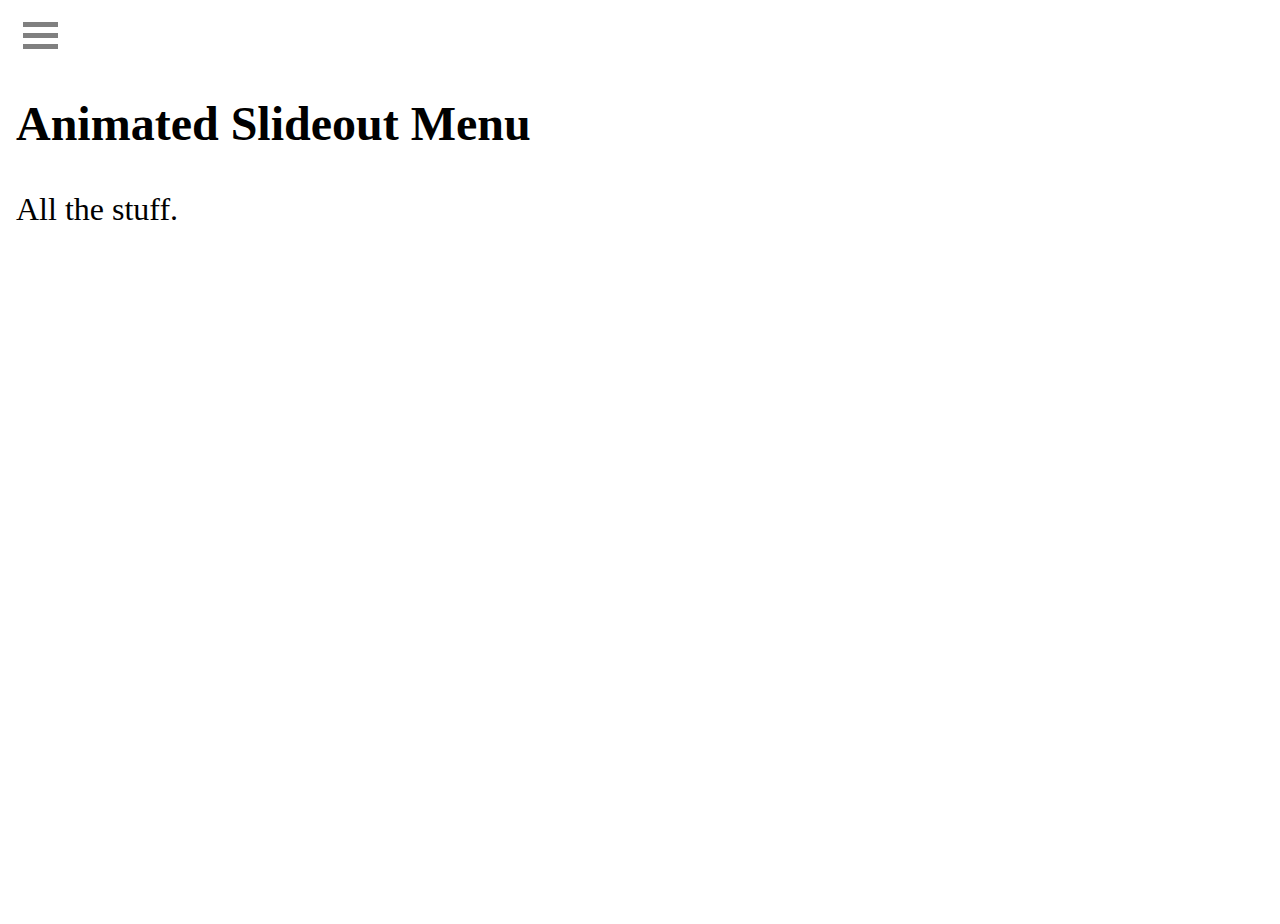
<file: W11/index.html>
<!DOCTYPE html>
<html lang="en">
  <head>
    <meta charset="utf-8" />
    <title>sliding menu</title>
    <meta name="viewport" content="width=device-width, initial-scale=1" />
    <link rel="stylesheet" type="text/css" href="slidestyles.css" />
  </head>
<body>
<div class="container">
    <section class="wrapper" id="wrapper" onclick="toggleWrap(this)">
       <ul class="menu-items" id="menu-items" >
          <li>One</li>
          <li>Two</li>
          <li>Three</li>
          <li>Four</li>
        </ul>
    <div class="menu-icon" id="menu-icon" onclick="toggleNav(this)">
      <span></span>
      
      <div class="bar1"></div>
      <div class="bar2"></div>
      <div class="bar3"></div>

      <!--<ul class="menu-items" id="menu-items" >
        <li>One</li>
        <li>Two</li>
        <li>Three</li>
        <li>Four</li>
      </ul>-->
      
      
    </div>
    
      
    </section>
    <div class="body">
    <h2 class="title">Animated Slideout Menu</h2>
    <p>All the stuff.</p></div>
    
      
    </div>
</body>
<script src="script.js"></script>
</html>
</file>
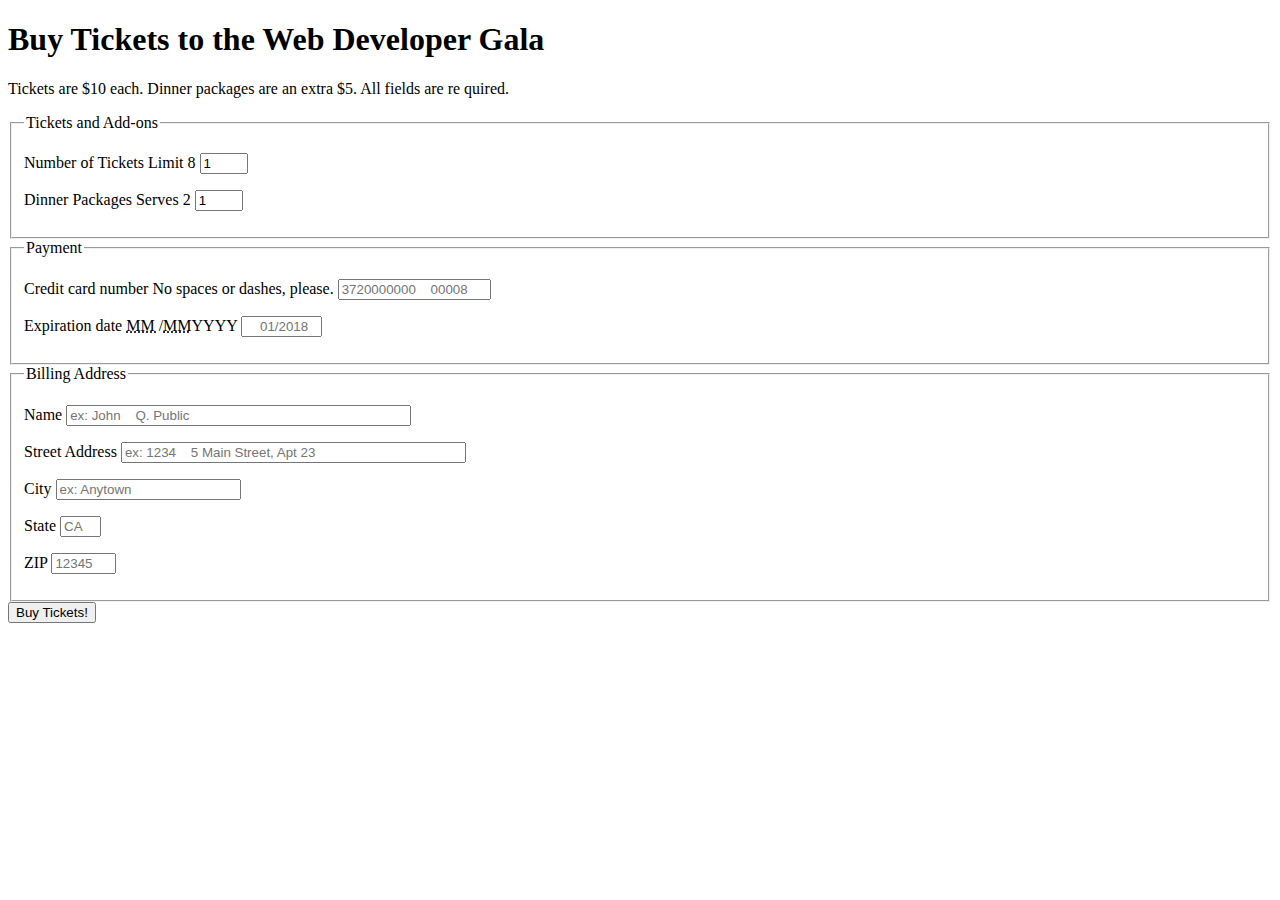
<file: W02/quizb.html>
<!DOCTYPE html>
<html>
<form method="get" action="/processor">
    <h1>Buy Tickets to the Web Developer Gala</h1>
    <p>Tickets are $10 each. Dinner packages are an extra $5. All fields are re
    quired.</p>
    <fieldset title="fieldset1">
    <legend>Tickets and Add-ons</legend>
    <p>
    <label for="quantity">Number of Tickets</label>
    <span class="help">Limit 8</span>
    <input type="number" value="1" name="quantity" id="quantity" ste
    p="1" min="1" max="8" required>
    </p>
    <p>
    <label for="quantity">Dinner Packages</label>
    <span class="help">Serves 2</span>
    <input type="number" value="1" name="quantity" id="quantity" ste
    p="1" min="1" max="8">
    </p>
    </fieldset>
    <fieldset title="fieldset2">
    <legend>Payment</legend>
    <p>
    <label for="ccn">Credit card number</label>
    <span class="help">No spaces or dashes, please.</span>
    <input type="text" id="ccn" name="ccn" placeholder= "3720000000
    00008" maxlength="16" size="16" required>
    </p>
    <p>
    <label for="expiration">Expiration date</label>
    <span class="help"><abbr title="Twodigit month">MM </abbr>/<abbr title="Fourdigit Year">MM</abbr>YYYY</span>
    <input type="text" id="expiration" name="expiration" placeholder="
    01/2018" maxlength="7" size="7" required>
    </p>
    </fieldset>
    <fieldset title="fieldset3">
    <legend>Billing Address</legend>
    <p>
    <label for="name">Name</label>
    <input type="text" id="name" name="name" placeholder= "ex: John
    Q. Public" size="40" required>
    </p>
    <p>
    <label for="street_address">Street Address</label>
    <input type="text" id="name" name="name" placeholder= "ex: 1234
    5 Main Street, Apt 23" size="40">
    </p>
    <p>
    <label for="city">City</label>
    <input type="text" id="city" name="city" placeholder= "ex: Anytown
    ">
    </p>
    <p>
    <label for="state">State</label>
    <input type="text" id="state" name="state" placeholder= "CA" maxle
    ngth="2" pattern="[A-W]{2}" size="2">
    </p>
    <p>
    <label for="zip">ZIP</label>
    <input type="text" id="zip" name="zip" placeholder= "12345" maxle
    ngth="5" pattern="0-9{5}" size="5">
    </p>
    </fieldset>
      <button type="submit">Buy Tickets!</button>
    </form>
    </html>
</file>
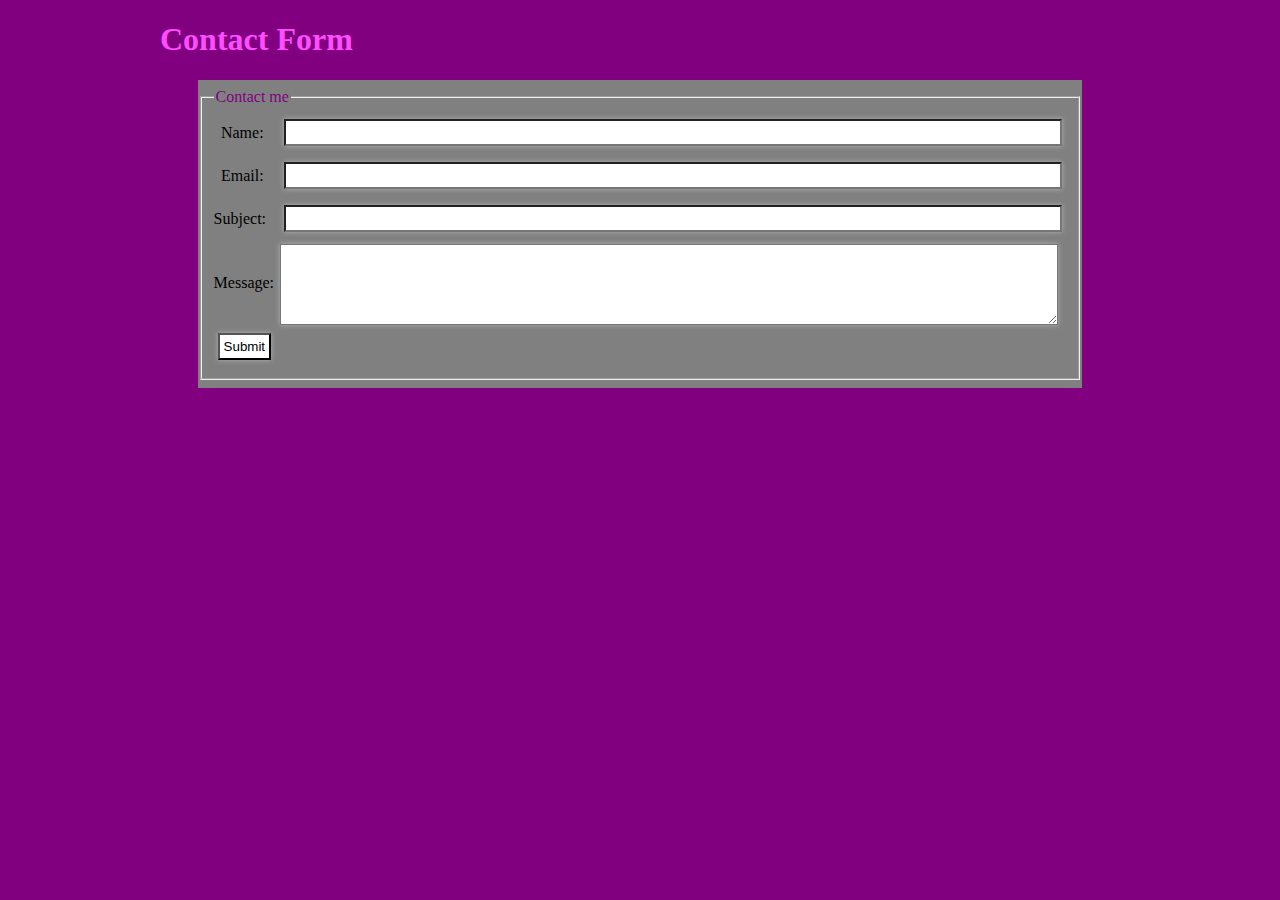
<file: W03/scss-demo.html>
<!doctype html>
<html>

<head>
    <meta charset="utf-8">
    <title>Scss Demo</title>
    <meta name="viewport" content="width=device-width, initial-scale=1">
    <link rel="stylesheet" type="text/css" href="styles.css">
</head>

<body>
    <h1>Contact Form</h1>
    <form method="post" action="#" id="contactform">
        <fieldset>
            <legend>Contact me</legend>
            <div>
                <label for="name">Name:</label>
                <input type="text" name="name" id="name" size="50">
            </div>
            <div>
                <label for="email">Email:</label>
                <input type="email" name="email" id="email" size="50">
            </div>
            <div>
                <label for="subject">Subject:</label>
                <input type="text" name="subject" id="subject" size="50">
            </div>
            <div>
                <label for="message"> Message:</label>
                <textarea name="message" id="message" cols="50" rows="5"></textarea>
            </div>
            <input type="submit" value="Submit">
        </fieldset>
    </form>
</body>

</html>
</file>
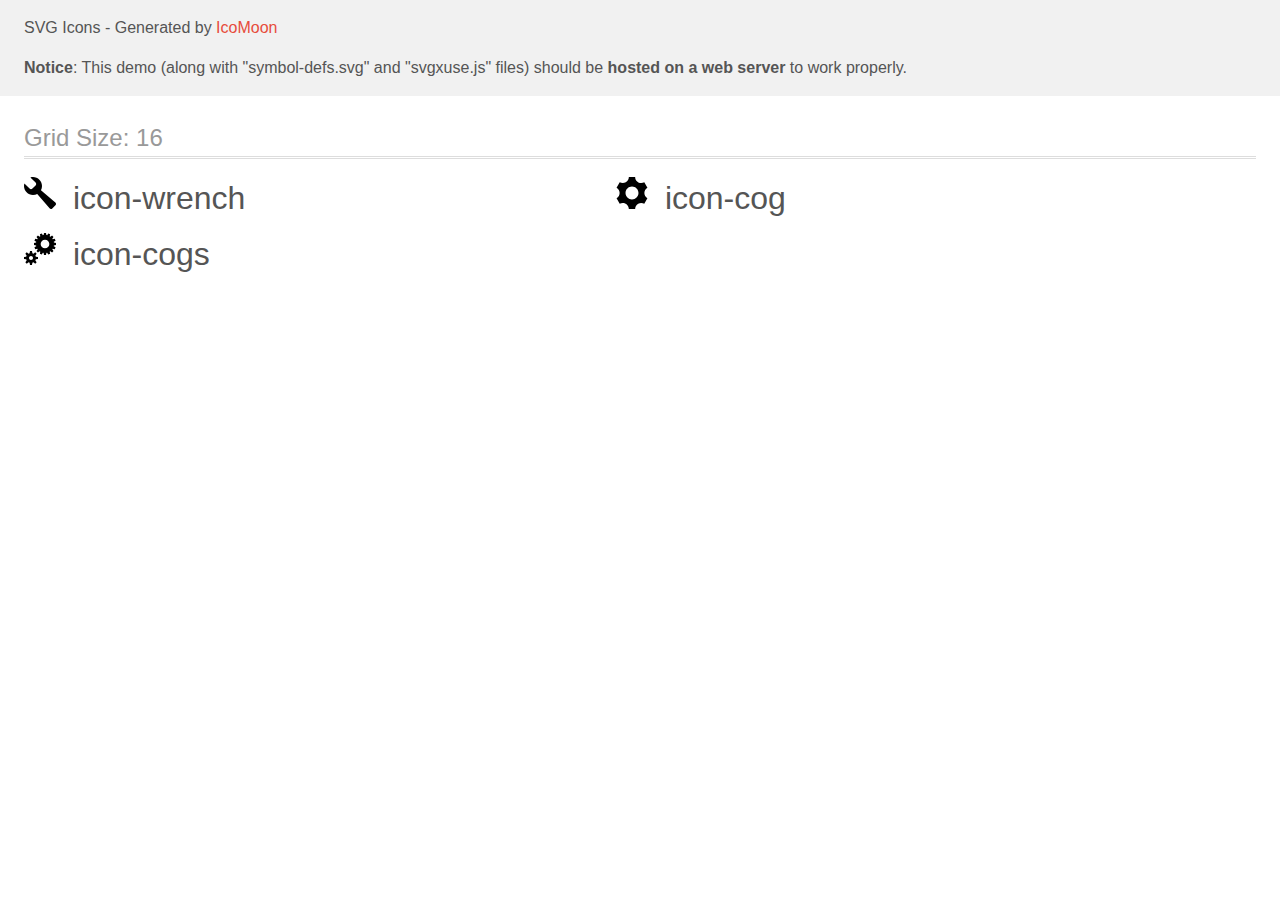
<file: W06/demo-external-svg.html>
<!doctype html>
<html>
<head>
    <title>IcoMoon - SVG Icons</title>
    <meta charset="utf-8">
    <meta name="viewport" content="width=device-width, initial-scale=1">
    <link rel="stylesheet" href="demo-files/demo.css">
    <link rel="stylesheet" href="style.css">
</head>
<body>
<header class="bgc1 clearfix">
<div class="mhl">
    <p>SVG Icons - Generated by <a href="https://icomoon.io/app">IcoMoon</a></p><p><strong>Notice</strong>: This demo (along with "symbol-defs.svg" and "svgxuse.js" files) should be <b>hosted on a web server</b> to work properly.</p>
</div>
</header>
    <div class="clearfix mhl ptl">
        <h1 class="mvm mtn fgc1">Grid Size: 16</h1>
        <div class="glyph fs1">
            <div class="clearfix pbs">
                <svg class="icon icon-wrench"><use xlink:href="symbol-defs.svg#icon-wrench"></use></svg><span class="name"> icon-wrench</span>
            </div>
        </div>
        <div class="glyph fs1">
            <div class="clearfix pbs">
                <svg class="icon icon-cog"><use xlink:href="symbol-defs.svg#icon-cog"></use></svg><span class="name"> icon-cog</span>
            </div>
        </div>
        <div class="glyph fs1">
            <div class="clearfix pbs">
                <svg class="icon icon-cogs"><use xlink:href="symbol-defs.svg#icon-cogs"></use></svg><span class="name"> icon-cogs</span>
            </div>
        </div>
  </div>
<script defer src="svgxuse.js"></script>
</body>
</html>
</file>
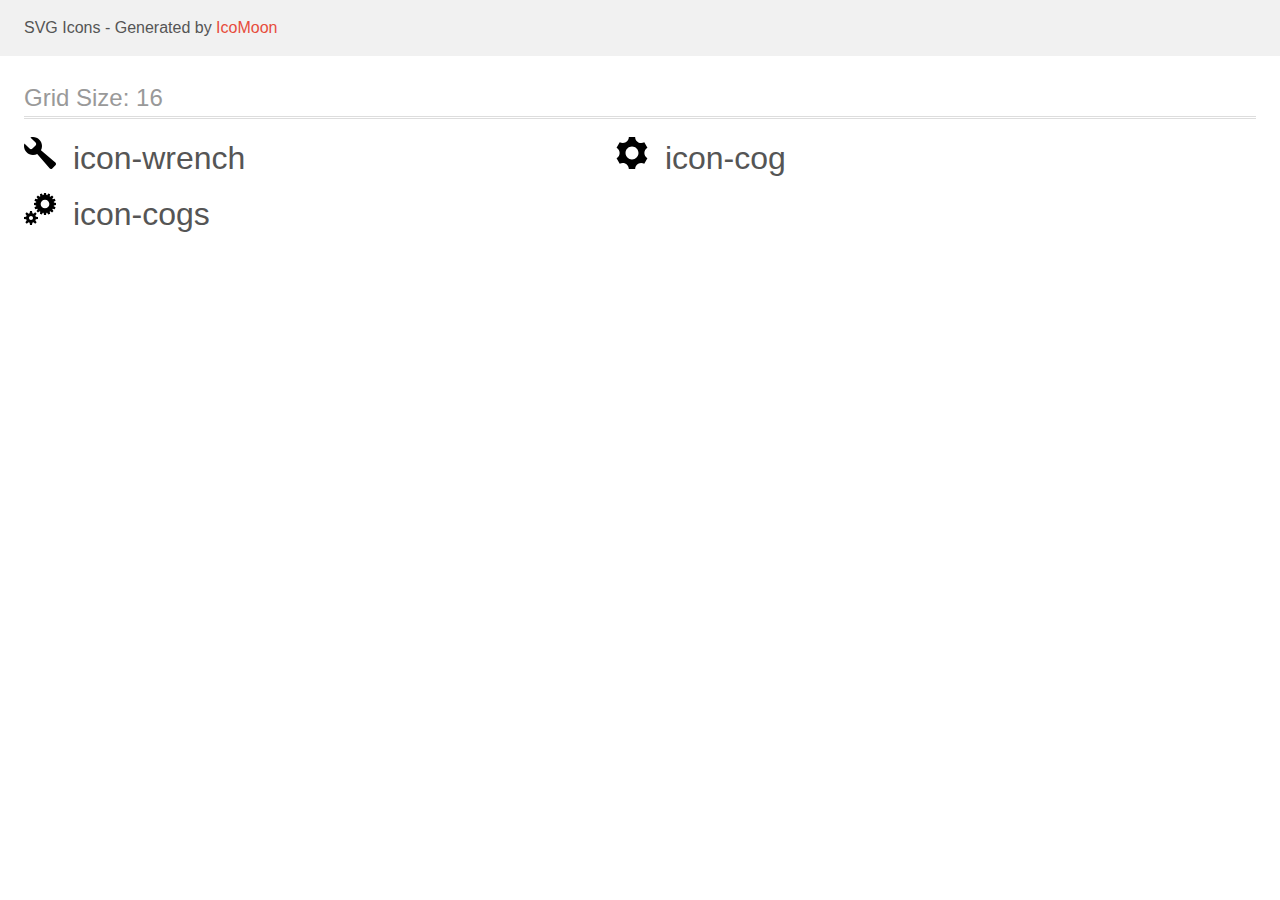
<file: W06/demo.html>
<!doctype html>
<html>
<head>
    <title>IcoMoon - SVG Icons</title>
    <meta charset="utf-8">
    <meta name="viewport" content="width=device-width, initial-scale=1">
    <link rel="stylesheet" href="demo-files/demo.css">
    <link rel="stylesheet" href="style.css">
</head>
<body>
<svg aria-hidden="true" style="position: absolute; width: 0; height: 0; overflow: hidden;" version="1.1" xmlns="http://www.w3.org/2000/svg" xmlns:xlink="http://www.w3.org/1999/xlink">
<defs>
<symbol id="icon-wrench" viewBox="0 0 32 32">
<path d="M31.342 25.559l-14.392-12.336c0.67-1.259 1.051-2.696 1.051-4.222 0-4.971-4.029-9-9-9-0.909 0-1.787 0.135-2.614 0.386l5.2 5.2c0.778 0.778 0.778 2.051 0 2.828l-3.172 3.172c-0.778 0.778-2.051 0.778-2.828 0l-5.2-5.2c-0.251 0.827-0.386 1.705-0.386 2.614 0 4.971 4.029 9 9 9 1.526 0 2.963-0.38 4.222-1.051l12.336 14.392c0.716 0.835 1.938 0.882 2.716 0.104l3.172-3.172c0.778-0.778 0.731-2-0.104-2.716z"></path>
</symbol>
<symbol id="icon-cog" viewBox="0 0 32 32">
<path d="M29.181 19.070c-1.679-2.908-0.669-6.634 2.255-8.328l-3.145-5.447c-0.898 0.527-1.943 0.829-3.058 0.829-3.361 0-6.085-2.742-6.085-6.125h-6.289c0.008 1.044-0.252 2.103-0.811 3.070-1.679 2.908-5.411 3.897-8.339 2.211l-3.144 5.447c0.905 0.515 1.689 1.268 2.246 2.234 1.676 2.903 0.672 6.623-2.241 8.319l3.145 5.447c0.895-0.522 1.935-0.82 3.044-0.82 3.35 0 6.067 2.725 6.084 6.092h6.289c-0.003-1.034 0.259-2.080 0.811-3.038 1.676-2.903 5.399-3.894 8.325-2.219l3.145-5.447c-0.899-0.515-1.678-1.266-2.232-2.226zM16 22.479c-3.578 0-6.479-2.901-6.479-6.479s2.901-6.479 6.479-6.479c3.578 0 6.479 2.901 6.479 6.479s-2.901 6.479-6.479 6.479z"></path>
</symbol>
<symbol id="icon-cogs" viewBox="0 0 32 32">
<path d="M11.366 22.564l1.291-1.807-1.414-1.414-1.807 1.291c-0.335-0.187-0.694-0.337-1.071-0.444l-0.365-2.19h-2l-0.365 2.19c-0.377 0.107-0.736 0.256-1.071 0.444l-1.807-1.291-1.414 1.414 1.291 1.807c-0.187 0.335-0.337 0.694-0.443 1.071l-2.19 0.365v2l2.19 0.365c0.107 0.377 0.256 0.736 0.444 1.071l-1.291 1.807 1.414 1.414 1.807-1.291c0.335 0.187 0.694 0.337 1.071 0.444l0.365 2.19h2l0.365-2.19c0.377-0.107 0.736-0.256 1.071-0.444l1.807 1.291 1.414-1.414-1.291-1.807c0.187-0.335 0.337-0.694 0.444-1.071l2.19-0.365v-2l-2.19-0.365c-0.107-0.377-0.256-0.736-0.444-1.071zM7 27c-1.105 0-2-0.895-2-2s0.895-2 2-2 2 0.895 2 2-0.895 2-2 2zM32 12v-2l-2.106-0.383c-0.039-0.251-0.088-0.499-0.148-0.743l1.799-1.159-0.765-1.848-2.092 0.452c-0.132-0.216-0.273-0.426-0.422-0.629l1.219-1.761-1.414-1.414-1.761 1.219c-0.203-0.149-0.413-0.29-0.629-0.422l0.452-2.092-1.848-0.765-1.159 1.799c-0.244-0.059-0.492-0.109-0.743-0.148l-0.383-2.106h-2l-0.383 2.106c-0.251 0.039-0.499 0.088-0.743 0.148l-1.159-1.799-1.848 0.765 0.452 2.092c-0.216 0.132-0.426 0.273-0.629 0.422l-1.761-1.219-1.414 1.414 1.219 1.761c-0.149 0.203-0.29 0.413-0.422 0.629l-2.092-0.452-0.765 1.848 1.799 1.159c-0.059 0.244-0.109 0.492-0.148 0.743l-2.106 0.383v2l2.106 0.383c0.039 0.251 0.088 0.499 0.148 0.743l-1.799 1.159 0.765 1.848 2.092-0.452c0.132 0.216 0.273 0.426 0.422 0.629l-1.219 1.761 1.414 1.414 1.761-1.219c0.203 0.149 0.413 0.29 0.629 0.422l-0.452 2.092 1.848 0.765 1.159-1.799c0.244 0.059 0.492 0.109 0.743 0.148l0.383 2.106h2l0.383-2.106c0.251-0.039 0.499-0.088 0.743-0.148l1.159 1.799 1.848-0.765-0.452-2.092c0.216-0.132 0.426-0.273 0.629-0.422l1.761 1.219 1.414-1.414-1.219-1.761c0.149-0.203 0.29-0.413 0.422-0.629l2.092 0.452 0.765-1.848-1.799-1.159c0.059-0.244 0.109-0.492 0.148-0.743l2.106-0.383zM21 15.35c-2.402 0-4.35-1.948-4.35-4.35s1.948-4.35 4.35-4.35 4.35 1.948 4.35 4.35c0 2.402-1.948 4.35-4.35 4.35z"></path>
</symbol>
</defs>
</svg>

<header class="bgc1 clearfix">
<div class="mhl">
    <p>SVG Icons - Generated by <a href="https://icomoon.io/app">IcoMoon</a></p>
</div>
</header>
    <div class="clearfix mhl ptl">
        <h1 class="mvm mtn fgc1">Grid Size: 16</h1>
        <div class="glyph fs1">
            <div class="clearfix pbs">
                <svg class="icon icon-wrench"><use xlink:href="#icon-wrench"></use></svg><span class="name"> icon-wrench</span>
            </div>
        </div>
        <div class="glyph fs1">
            <div class="clearfix pbs">
                <svg class="icon icon-cog"><use xlink:href="#icon-cog"></use></svg><span class="name"> icon-cog</span>
            </div>
        </div>
        <div class="glyph fs1">
            <div class="clearfix pbs">
                <svg class="icon icon-cogs"><use xlink:href="#icon-cogs"></use></svg><span class="name"> icon-cogs</span>
            </div>
        </div>
  </div>
<script defer src="svgxuse.js"></script>
</body>
</html>
</file>
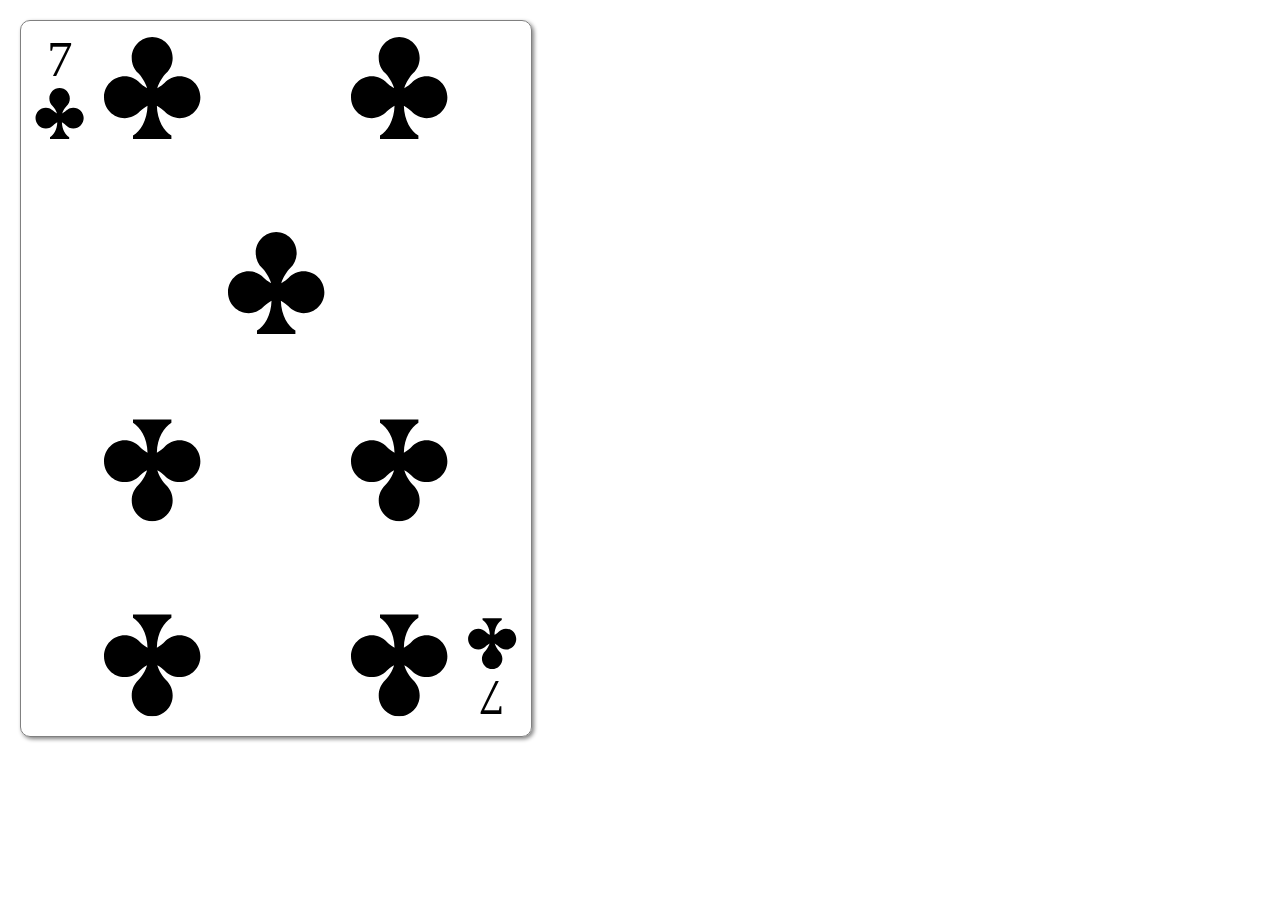
<file: W07/c.html>
<!DOCTYPE html>
<html lang="en">
    <head>
        <meta charset="utf-8">
        <title>C Template Front Flexbox</title>
    <link rel="stylesheet" href="c.css">
    <meta name="viewport" content="width=device-width, initial-scale=1.0">
</head>
<body>
<!-- SVG shapes for pips -->
<svg style="position: absolute; width: 0; height: 0;" width="0" height="0" version="1.1" xmlns="http://www.w3.org/2000/svg" xmlns:xlink="http://www.w3.org/1999/xlink">
    <defs>
        <symbol id="icon-clubs" viewBox="0 0 1024 1024">
            <title>clubs</title>
            <path class="path1" d="M786.832 392.772c-59.032 0-112.086 24.596-149.852 64.694-15.996 16.984-43.762 37.112-73.8 54.81 14.11-53.868 58.676-121.7 89.628-151.456 39.64-38.17 63.984-91.83 63.984-151.5 0.006-114.894-91.476-208.096-204.788-209.32-113.32 1.222-204.796 94.426-204.796 209.318 0 59.672 24.344 113.33 63.986 151.5 30.954 29.756 75.52 97.588 89.628 151.456-30.042-17.7-57.806-37.826-73.8-54.81-37.768-40.098-90.82-64.694-149.85-64.694-114.386 0-207.080 93.664-207.080 209.328 0 115.638 92.692 209.338 207.080 209.338 59.042 0 112.082-25.356 149.85-65.452 16.804-17.872 46.444-40.138 78.292-58.632-3.002 147.692-73.532 256.168-145.318 298.906v37.742h384.014v-37.74c-71.792-42.736-142.32-151.216-145.32-298.906 31.852 18.494 61.488 40.768 78.292 58.632 37.766 40.094 90.808 65.452 149.852 65.452 114.386 0 207.078-93.7 207.078-209.338-0.002-115.664-92.692-209.328-207.080-209.328z"></path>
        </symbol>

        <symbol id="icon-diamonds" viewBox="0 0 1024 1024">
            <title>diamonds</title>
            <path class="path1" d="M512 0l-320 512 320 512 320-512z"></path>
        </symbol>
        
    </defs>
</svg>

<!-- begin card -->
<div class="card card-front">
<div class="row">
  <!-- this will be for the small pip in the top left corner with the number of the card -->  
    <div class="number cell col-1">7
        <svg class="icon">
            <use xlink:href="#icon-clubs"></use>
        </svg>
    </div>
  <!-- then 7 more pips for the body of the card -->
    <div class="cell col-2">
        <svg class="icon">
            <use xlink:href="#icon-clubs"></use>
        </svg>
    </div>
    <div class="cell col-2 offset-2">
        <svg class="icon">
            <use xlink:href="#icon-clubs"></use>
        </svg>
    </div>

    <div class="cell col-8">
        <svg class="icon">
            <use xlink:href="#icon-clubs"></use>
        </svg>
    </div>
    <div class="cell col-2 offset-1" >
        <svg class="icon rotate">
            <use xlink:href="#icon-clubs"></use>
        </svg>
    </div>
    <div class="cell col-2 offset-2">
        <svg class="icon rotate">
            <use xlink:href="#icon-clubs"></use>
        </svg>
    </div>
    <div class="cell col-2 offset-1">
        <svg class="icon rotate">
            <use xlink:href="#icon-clubs"></use>
        </svg>
    </div>
    <div class="cell col-2 offset-2">
        <svg class="icon rotate">
            <use xlink:href="#icon-clubs"></use>
        </svg>
    </div>
  <!-- Then the number and pip for the bottom right...upside down -->
    <div class="rotate number cell col-1">7
        <svg class="icon">
            <use xlink:href="#icon-clubs"></use>
        </svg>
    </div>
</div>
</div> 
</body>
</html>
</file>
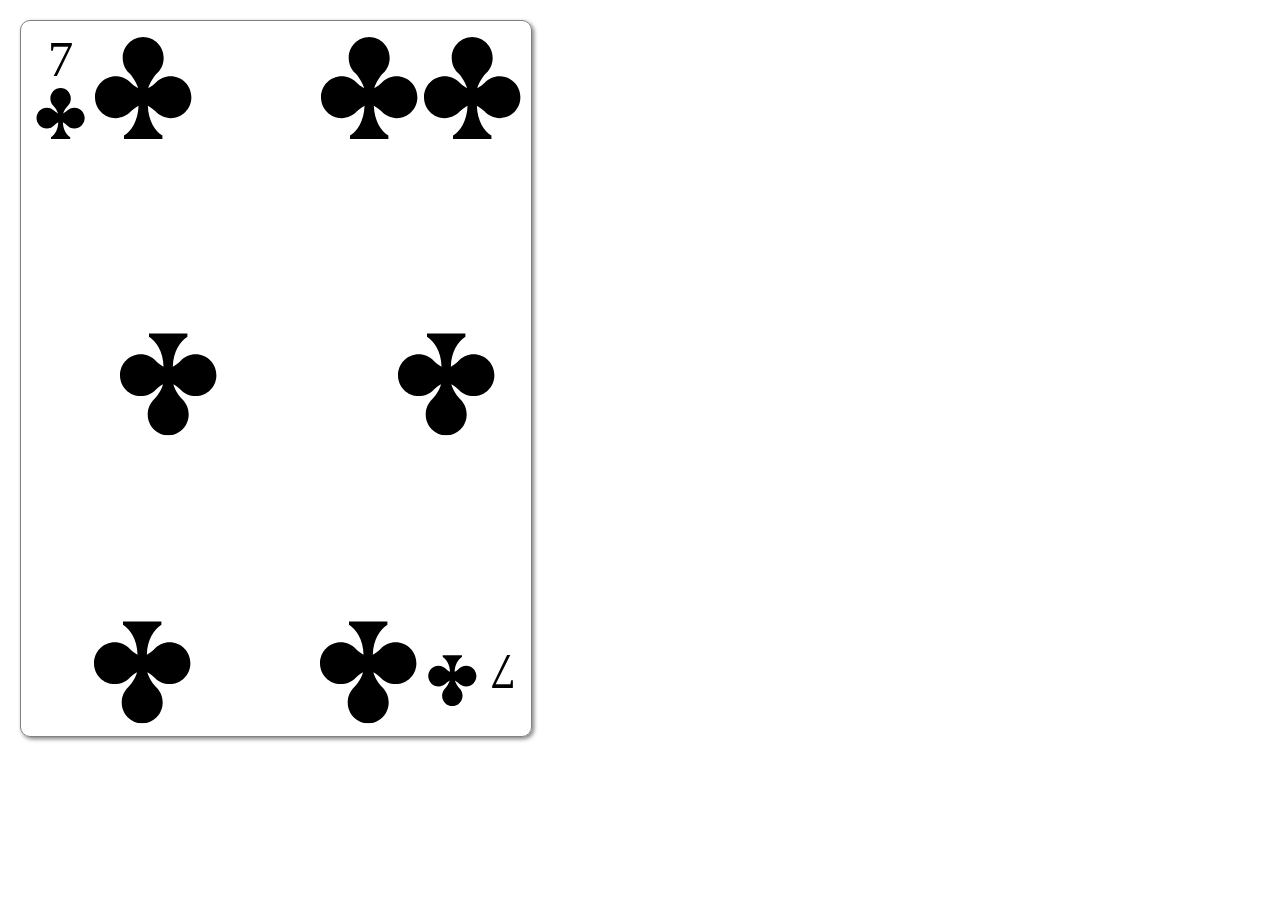
<file: W07/cardTemplate.html>
<!DOCTYPE html>
<html lang="en">
    <head>
        <meta charset="utf-8">
        <title>Card Template Front Flexbox</title>
    <link rel="stylesheet" href="card.css">
    <meta name="viewport" content="width=device-width, initial-scale=1.0">
</head>
<body>
<!-- SVG shapes for pips -->
<svg style="position: absolute; width: 0; height: 0;" width="0" height="0" version="1.1" xmlns="http://www.w3.org/2000/svg" xmlns:xlink="http://www.w3.org/1999/xlink">
    <defs>
        <symbol id="icon-clubs" viewBox="0 0 1024 1024">
            <title>clubs</title>
            <path class="path1" d="M786.832 392.772c-59.032 0-112.086 24.596-149.852 64.694-15.996 16.984-43.762 37.112-73.8 54.81 14.11-53.868 58.676-121.7 89.628-151.456 39.64-38.17 63.984-91.83 63.984-151.5 0.006-114.894-91.476-208.096-204.788-209.32-113.32 1.222-204.796 94.426-204.796 209.318 0 59.672 24.344 113.33 63.986 151.5 30.954 29.756 75.52 97.588 89.628 151.456-30.042-17.7-57.806-37.826-73.8-54.81-37.768-40.098-90.82-64.694-149.85-64.694-114.386 0-207.080 93.664-207.080 209.328 0 115.638 92.692 209.338 207.080 209.338 59.042 0 112.082-25.356 149.85-65.452 16.804-17.872 46.444-40.138 78.292-58.632-3.002 147.692-73.532 256.168-145.318 298.906v37.742h384.014v-37.74c-71.792-42.736-142.32-151.216-145.32-298.906 31.852 18.494 61.488 40.768 78.292 58.632 37.766 40.094 90.808 65.452 149.852 65.452 114.386 0 207.078-93.7 207.078-209.338-0.002-115.664-92.692-209.328-207.080-209.328z"></path>
        </symbol>

        <symbol id="icon-diamonds" viewBox="0 0 1024 1024">
            <title>diamonds</title>
            <path class="path1" d="M512 0l-320 512 320 512 320-512z"></path>
        </symbol>
        
    </defs>
</svg>

<!-- begin card -->
<div class="card card-front">
<div class="row">
  <!-- this will be for the small pip in the top left corner with the number of the card -->  
    <div class="number cell col-1">7
        <svg class="icon">
            <use xlink:href="#icon-clubs"></use>
        </svg>
    </div>
  <!-- then 7 more pips for the body of the card -->
    <div class="cell col-2 ">
        <svg class="icon">
            <use xlink:href="#icon-clubs"></use>
        </svg>
    </div>
    <div class="cell col-2 offset-2">
        <svg class="icon">
            <use xlink:href="#icon-clubs"></use>
        </svg>
    </div>

    <div class="cell col-8">
        <svg class="icon">
            <use xlink:href="#icon-clubs"></use>
        </svg>
    </div>
    <div class="cell col-2 offset-1" >
        <svg class="icon rotate">
            <use xlink:href="#icon-clubs"></use>
        </svg>
    </div>
    <div class="cell col-2 offset-2">
        <svg class="icon rotate">
            <use xlink:href="#icon-clubs"></use>
        </svg>
    </div>
    <div class="cell col-2 offset-1">
        <svg class="icon rotate">
            <use xlink:href="#icon-clubs"></use>
        </svg>
    </div>
    <div class="cell col-2 offset-2">
        <svg class="icon rotate">
            <use xlink:href="#icon-clubs"></use>
        </svg>
    </div>
  <!-- Then the number and pip for the bottom right...upside down -->
    <div class="rotate number cell">7
        <svg class="icon">
            <use xlink:href="#icon-clubs"></use>
        </svg>
    </div>
</div>
</div> 
</body>
</html>
</file>
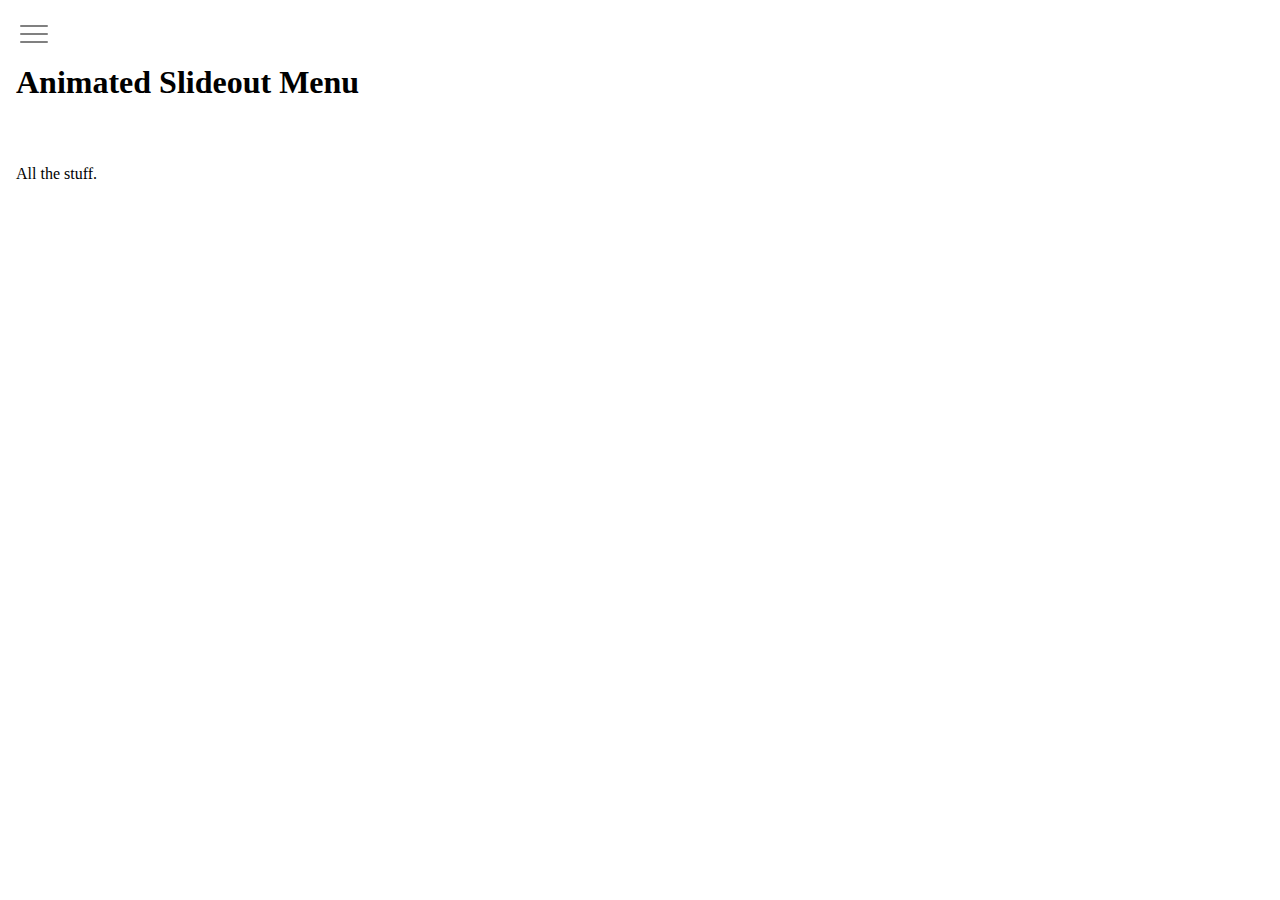
<file: W11/newslide.html>
<!DOCTYPE html>
<html lang="en">
    <head>
        <meta charset="utf-8" />
        <title>new sliding menu</title>
        <meta name="viewport" content="width=device-width, initial-scale=1" />
        <link rel="stylesheet" type="text/css" href="newslidestyles.css" />
      </head>
<body>
    <div id="menu" class="menu" onclick="toggleMenu(this)">
        <p> One</p>
        <p> Two</p>
        <p> Three</p>
          <p> Four</p>
        </div>
      <div id="menu-icon" class="menu-icon" onclick="toggleNav(this)">
        
        
          <span></span></div>
      
      <div class="body">
        <h1> Animated Slideout Menu</h1>
        <p>All the stuff.</p>
          
        </div>
</body>
<script src="newscript.js"></script>
</html>
</file>
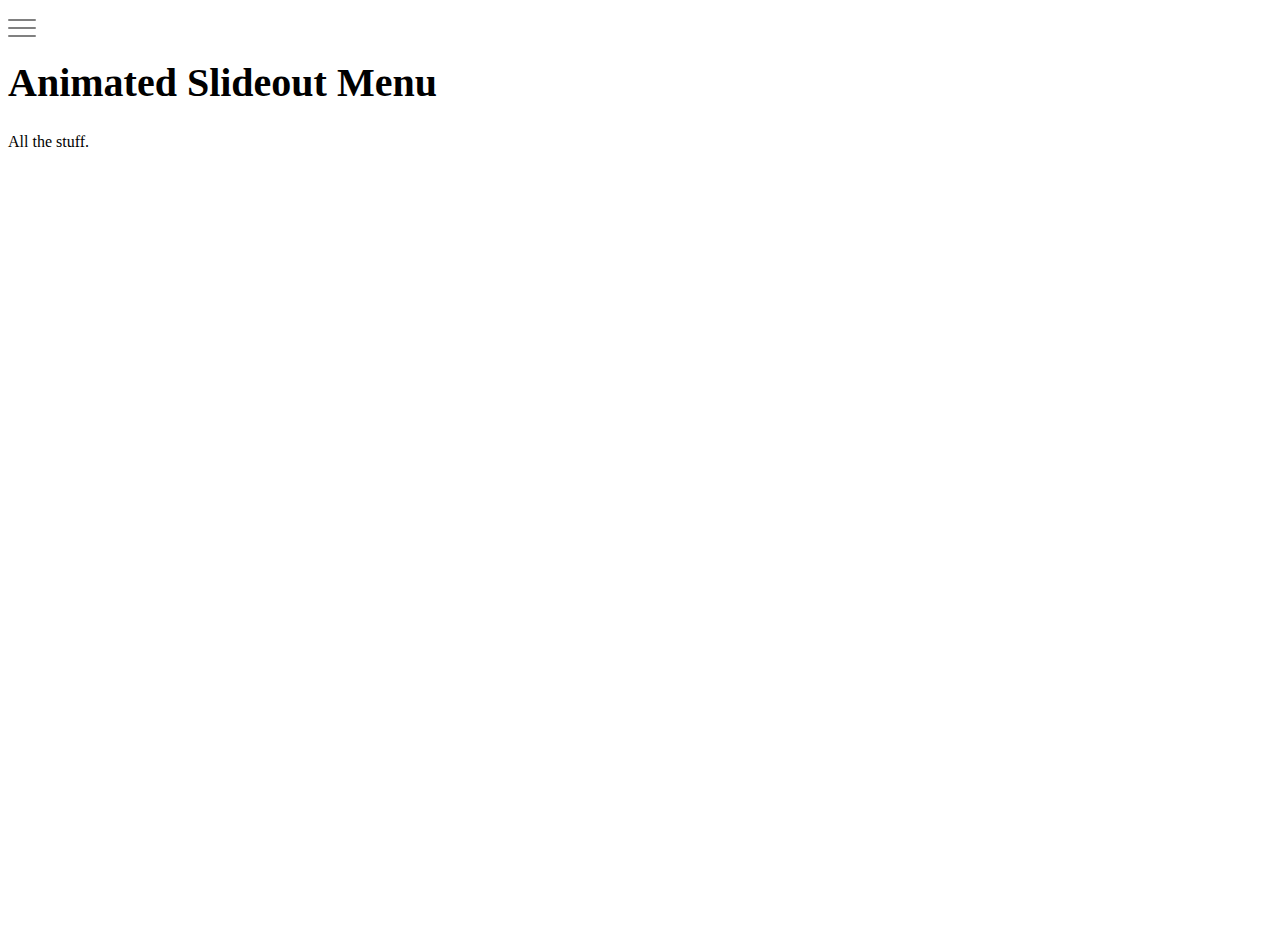
<file: W11/realslide.html>
<!DOCTYPE html>
<html lang="en">
  <head>
    <meta charset="utf-8" />
    <title>real sliding menu</title>
    <meta name="viewport" content="width=device-width, initial-scale=1" />
    <link rel="stylesheet" type="text/css" href="realslide.css" />
  </head>
<body>
    <div class="menu-icon" id="menu-icon" onclick="toggleNav(this)">
        <span></span>
        <ul>
            <li>One</li>
            <li>Two</li>
            <li>Three</li>
            <li>Four</li>
        </ul>
</div>
<div class="body">
    <h1> Animated Slideout Menu</h1>
    <p>All the stuff.</p>
      
    </div>

</body>
<script src="realslide.js"></script>
</html>
</file>
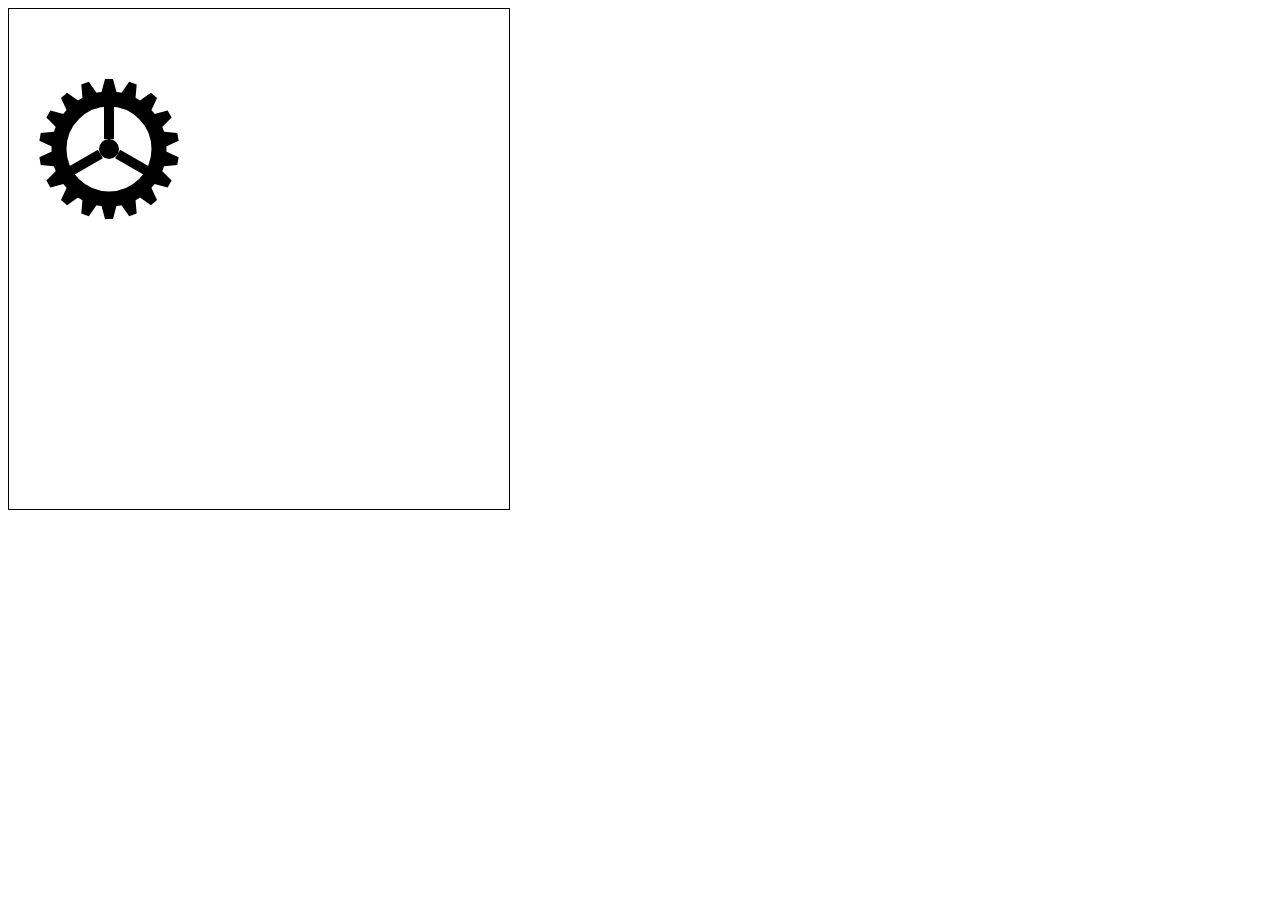
<file: zen/gears.html>
<!doctype html>
<html lang="en">

<head>
    <meta charset="utf-8">
    <title>test</title>
    <meta name="viewport" content="width=device-width, initial-scale=1">
    <link rel="stylesheet" type="text/css" href="main.css">
  
</head>

<body>
    <div class="gearbox">
        <div class="gear1"></div>
    </div>
</body>

</html>
</file>
<file: W11/slidestyles.css>
.container {
    margin:0 auto;
    height:100vh;
    width:100%;
    background-color:white;
    /*overflow:hidden;*/
    
    
    
  }
  .wrapper {
    width:400px;
    height:40px;
    background-color:transparent;
    position:relative;
       
    transform:translateX(-350px);
    
    
  }
  .wrapper .open {
    width:400px;
    height:100vh;
    background-color:black;
    color:grey;
    transform:translateX(350px);
    transition: all 1s ease-out;
    
    
  }
  .menu-icon {
    display:inline-block;
    cursor:pointer;
     padding-left:.5rem;
    position:absolute;
    right:0;
    top:0;
   
   
  }
  .menu-icon:hover {
    background-color:black;
    padding:.125rem;
    

  }
 
  .bar1 {
    width: 35px;
    height: 5px;
    background-color: grey;
    margin: 6px 0;
    transition: 0.2s;
    
    
  }
    
  
  .bar2 {
    width: 35px;
    height: 5px;
    background-color:grey;
    margin: 6px 0;
    transition: 0.2s;
    
  }
  .bar3 {
    width: 35px;
    height: 5px;
    background-color: grey;
    margin: 6px 0;
    transition: 0.2s;
    
  }
  .open .bar1 {
    -webkit-transform: rotate(-45deg) translate(-9px, 6px);
    transform: rotate(-45deg) translate(-9px, 6px);background-color:white;
    
    
  }
  .open .bar2 {  opacity: 0;}
  .open .bar3 {
    -webkit-transform: rotate(45deg) translate(-8px, -8px);
    transform: rotate(45deg) translate(-8px, -8px);background-color:white;
   
  }
  .title {
    text-align:left;
    font-size:3rem;
    padding:0 .5rem;
    
  }
  p {
    font-size:2rem;
    padding:0 .5rem;
    
  }
  .menu-items {
    color:grey;
    /*background-color:transparent;*/
    text-align:center;
    display:flex;
    flex-direction:column;
    z-index:10;
   /* visibility:hidden;
    opacity:0;*/

  }
 /* .open .menu-items {
    visibility:visible;
    opacity:1;
  }*/
  
  .menu-items li{
    
    list-style-type:none;
    padding:1rem 0;
    font-size:1.5rem;
    
   }
   .menu-items li:hover {
     color:white;

   }
</file>
<file: W03/styles.css>
body {
  background-color: purple;
  /*padding:.25rem; */
}

h1 {
  color: #ff4dff;
  width: 90%;
  max-width: 960px;
  margin-left: auto;
  margin-right: auto;
}

#contactform {
  background-color: grey;
}
#contactform input {
  padding: 0.25rem;
}
#contactform input, #contactform textarea {
  background-color: white;
  flex: 2;
  box-shadow: 0 0 5px #b3b3b3;
}
@media (min-width: 700px) {
  #contactform {
    width: 90%;
    max-width: 700px;
    margin-left: auto;
    margin-right: auto;
    padding: 0.5rem 0;
  }
}
@media (min-width: 900px) {
  #contactform {
    width: 900px;
    max-width: 70%;
    margin-left: auto;
    margin-right: auto;
  }
}

fieldset > div {
  display: -webkit-box;
  display: -webkit-flex;
  display: -ms-flexbox;
  display: flex;
  -webkit-flex-flow: column nowrap;
  -ms-flex-flow: column nowrap;
  flex-flow: column nowrap;
}
@media (min-width: 700px) {
  fieldset > div {
    display: -webkit-box;
    display: -webkit-flex;
    display: -ms-flexbox;
    display: flex;
    -webkit-flex-flow: row nowrap;
    -ms-flex-flow: row nowrap;
    flex-flow: row nowrap;
    justify-content: space-between;
  }
  fieldset > div label {
    align-self: center;
    text-align: right;
    margin-right: 1rem;
    width: 50px;
    display: inline-block;
  }
}

#content {
  width: 90%;
  max-width: 90%;
  margin-left: auto;
  margin-right: auto;
}

input:last-of-type {
  margin: 0.5rem 0;
}
@media (min-width: 700px) {
  input:last-of-type {
    margin: 0.5rem 0.25rem;
  }
}

form legend {
  color: purple;
}

textarea {
  margin-top: 0.25rem;
}
@media (min-width: 700px) {
  textarea {
    margin-right: 0.5rem;
  }
}

/*# sourceMappingURL=styles.css.map */
</file>
<file: W06/demo-files/demo.css>
body {
  padding: 0;
  margin: 0;
  font-family: sans-serif;
  font-size: 1em;
  line-height: 1.5;
  color: #555;
  background: #fff;
}
h1 {
  font-size: 1.5em;
  font-weight: normal;
  box-shadow: 0 1px #ddd, 0 2px #fff, 0 3px #ddd;
}
small {
  font-size: .66666667em;
}
a {
  color: #e74c3c;
  text-decoration: none;
}
a:hover, a:focus {
  box-shadow: 0 1px #e74c3c;
}
.bshadow0, input {
  box-shadow: inset 0 -2px #e7e7e7;
}
input:hover {
  box-shadow: inset 0 -2px #ccc;
}
input, fieldset {
  font-size: 1em;
  margin: 0;
  padding: 0;
  border: 0;
}
input {
  color: inherit;
  line-height: 1.5;
  height: 1.5em;
  padding: .25em 0;
}
input:focus {
  outline: none;
  box-shadow: inset 0 -2px #449fdb;
}
.glyph {
  font-size: 16px;
  margin-right: 1.5em;
  float: left;
  width: 17em;
}
svg {
  color: #000;
}
.liga {
  width: 80%;
  width: calc(100% - 2.5em);
}
.talign-right {
  text-align: right;
}
.talign-center {
  text-align: center;
}
.bgc1 {
  background: #f1f1f1;
}
.fgc0 {
  color: #000;
}
.fgc1 {
  color: #999;
}
p {
  margin-top: 1em;
  margin-bottom: 1em;
}
.mvm {
  margin-top: .75em;
  margin-bottom: .75em;
}
.mtn {
  margin-top: 0;
}
.mtl, .mal {
  margin-top: 1.5em;
}
.mbl, .mal {
  margin-bottom: 1.5em;
}
.mal, .mhl {
  margin-left: 1.5em;
  margin-right: 1.5em;
}
.mhmm {
  margin-left: 1em;
  margin-right: 1em;
}
.ptl {
  padding-top: 1.5em;
}
.pbs, .pvs {
  padding-bottom: .25em;
}
.pvs, .pts {
  padding-top: .25em;
}
.unit {
  float: left;
}
.unitRight {
  float: right;
}
.size1of2 {
  width: 50%;
}
.size1of1 {
  width: 100%;
}
.clearfix:before, .clearfix:after {
  content: " ";
  display: table;
}
.clearfix:after {
  clear: both;
}
.hidden-true {
  display: none;
}
.textbox0 {
  width: 3em;
  background: #f1f1f1;
  padding: .25em .5em;
  line-height: 1.5;
  height: 1.5em;
}
.fs0 {
  font-size: 16px;
}
.fs1 {
  font-size: 32px;
}
.name {
  margin-left: .25em;
}
</file>
<file: W06/style.css>
.icon {
  display: inline-block;
  width: 1em;
  height: 1em;
  stroke-width: 0;
  stroke: currentColor;
  fill: currentColor;
}

/* ==========================================
Single-colored icons can be modified like so:
.icon-name {
  font-size: 32px;
  color: red;
}
========================================== */
</file>
<file: W07/c.css>
.col-1 {
  flex: 0 0 12.5%;
}

.col-2 {
  flex: 0 0 25%;
}

.col-3 {
  flex: 0 0 37.5%;
}

.col-4 {
  flex: 0 0 50%;
}

.col-5 {
  flex: 0 0 62.5%;
}

.col-6 {
  flex: 0 0 75%;
}

.col-7 {
  flex: 0 0 87.5%;
}

.col-8 {
  flex: 0 0 100%;
}

.offset-1 {
  margin-left: 12.5%;
}

.offset-2 {
  margin-left: 25%;
}

.offset-3 {
  margin-left: 37.5%;
}

.offset-4 {
  margin-left: 50%;
}

.offset-5 {
  margin-left: 62.5%;
}

.offset-6 {
  margin-left: 75%;
}

.offset-7 {
  margin-left: 87.5%;
}

.offset-8 {
  margin-left: 100%;
}

*,
*:before,
*:after {
  box-sizing: border-box;
  margin: 0;
  padding: 0;
}

.card {
  border: 1px solid grey;
  height: 56vw;
  width: 40vw;
  border-radius: 10px;
  margin: 20px;
  box-shadow: 2px 2px 4px grey;
}

.card-front {
  padding: 0.5em;
}

.icon {
  width: 8vw;
  height: 8vw;
}

.number {
  text-align: center;
  font-size: 4vw;
}
.number > .icon {
  width: 4vw;
  height: 4vw;
}

.rotate {
  transform: rotate(180deg);
}

.row {
  display: flex;
  flex-flow: row wrap;
  align-items: center;
  align-content: space-between;
  height: 100%;
}

.cell {
  flex: 1;
  text-align: center;
}

.col-1 {
  flex: 0 0 12.5%;
}

.col-2 {
  flex: 0 0 25%;
}

.col-8 {
  flex: 0 0 100%;
}

/*
.offset-2 {
        margin-left: 25%;
        }

.offset-1 {
    margin-left: 12.5%;
}*/

/*# sourceMappingURL=c.css.map */
</file>
<file: W07/card.css>
.col-1 {
  flex: 0 0 12.5%;
}

.col-2 {
  flex: 0 0 25%;
}

.col-3 {
  flex: 0 0 37.5%;
}

.col-4 {
  flex: 0 0 50%;
}

.col-5 {
  flex: 0 0 62.5%;
}

.col-6 {
  flex: 0 0 75%;
}

.col-7 {
  flex: 0 0 87.5%;
}

.col-8 {
  flex: 0 0 100%;
}

.offset-1 {
  margin-left: 12.5%;
}

.offset-2 {
  margin-left: 25%;
}

.offset-3 {
  margin-left: 37.5%;
}

.offset-4 {
  margin-left: 50%;
}

.offset-5 {
  margin-left: 62.5%;
}

.offset-6 {
  margin-left: 75%;
}

.offset-7 {
  margin-left: 87.5%;
}

.offset-8 {
  margin-left: 100%;
}

*,
*:before,
*:after {
  box-sizing: border-box;
  margin: 0;
  padding: 0;
}

.card {
  border: 1px solid grey;
  height: 56vw;
  width: 40vw;
  border-radius: 10px;
  margin: 20px;
  box-shadow: 2px 2px 4px grey;
}

.card-front {
  padding: 0.5em;
}

.icon {
  width: 8vw;
  height: 8vw;
}

.number {
  text-align: center;
  font-size: 4vw;
}
.number > .icon {
  width: 4vw;
  height: 4vw;
}

.rotate {
  transform: rotate(180deg);
}

.row {
  display: flex;
  flex-flow: row wrap;
  align-items: center;
  align-content: space-between;
  height: 100%;
}

.cell {
  flex: 1;
  text-align: center;
}

/*.col-1 {
@include col(1);
}
.col-2 {
 @include col(2);
}
.col-8 {
 @include col(8)
}
.offset-2 {
  @include offset(2);

}
.offset-1 {
  @include offset(1);
}
*/

/*# sourceMappingURL=card.css.map */
</file>
<file: W11/newslidestyles.css>
.menu-icon {
  position: absolute;
  top: 20px;
  left: 20px;
  /*z-index: 2;*/
  z-index: 999;
  height: 28px;
  width: 28px;
  outline: none;
  cursor: pointer;
  display: flex;
  align-items: center;
}
.menu-icon:hover {
  background: black;
  padding: 0.125rem;
}
.menu-icon.open {
  left: 25%;
}
.menu-icon span,
.menu-icon span::before,
.menu-icon span::after {
  position: absolute;
  content: "";
  width: 28px;
  height: 2.5px;
  background: grey;
  border-radius: 20px;
  transition: all 500ms ease-out;
}
.menu-icon span::before {
  top: -8px;
}
.menu-icon span::after {
  top: 8px;
}
.menu-icon.open > span {
  background: transparent;
}
.menu-icon.open > span::before, .menu-icon.open > span::after {
  /* background: white;*/
  top: 0px;
}
.menu-icon.open > span::before {
  transform: rotate(-225deg);
}
.menu-icon.open > span::after {
  transform: rotate(225deg);
}

/* SLIDING MENU PANEL */
.menu {
  position: absolute;
  left: -30%;
  /*z-index: 1;*/
  z-index: 998;
  /*visibility:hidden;
  opacity:0;*/
  background: black;
  width: 30%;
  height: 100%;
  padding: 100px;
  display: flex;
  flex-direction: column;
  justify-content: center;
  transition: all 1s ease-in-out;
}
@media only screen and (max-width: 600px) {
  .menu {
    width: 250px;
    left: -250px;
    padding: 50px;
  }
}
.menu.open {
  left: 0;
  /*visibility:visible;*/
}

*,
*::before,
*::after {
  margin: 0;
  padding: 0;
  box-sizing: border-box;
}

body {
  min-height: 100vh;
  background: white;
  display: flex;
  /* justify-content: start;
   align-items:start;*/
}

h1, p {
  color: black;
  margin: 2rem 1rem;
  padding-top: 2rem;
}

.menu p {
  color: grey;
  font-size: 1.5rem;
  margin: 1rem;
}

/*# sourceMappingURL=newslidestyles.css.map */
</file>
<file: W11/realslide.css>
.menu-icon {
  position: absolute;
  width: 10%;
  height: 100vh;
  cursor: pointer;
}
.menu-icon::after {
  top: 0;
  left: -25%;
  height: 100vh;
  width: 30%;
  /*  transform: translateX(-25%) ;
   transition: 1s ease-out;*/
}

.menu-icon span,
.menu-icon span::before,
.menu-icon span::after {
  position: absolute;
  content: "";
  width: 28px;
  height: 2.5px;
  background: grey;
  border-radius: 20px;
  transition: all 500ms ease-out;
  z-index: 2;
}

.menu-icon span::before {
  top: -8px;
}

.menu-icon span::after {
  top: 8px;
}

.menu-icon.open > span {
  background: transparent;
}

.menu-icon.open > span::before, .menu-icon.open > span::after {
  background: white;
  top: 0px;
}

.menu-icon.open > span::before {
  transform: rotate(-225deg);
}

.menu-icon.open > span::after {
  transform: rotate(225deg);
}

.menu-icon span:hover,
.menu-icon span:hover::before,
.menu-icon span:hover::after {
  background-color: black;
}

.menu-icon.open {
  left: 0;
  height: 100vh;
  width: 30%;
  background: black;
  transform: translateX(0);
  transition: 1s ease-out;
  /*margin-top:-1.5rem;*/
}
.menu-icon.open span {
  right: 20px;
  top: 20px;
}

.menu-icon.open span:hover::before, .menu-icon.open span:hover::after {
  background-color: grey;
}

ul {
  visibility: hidden;
  opacity: 0;
  z-index: -1;
  text-align: center;
  margin: 2rem auto;
}
ul li {
  list-style-type: none;
  margin: 2rem auto;
  font-size: 2rem;
  color: grey;
}
ul:hover {
  color: white;
}

.menu-icon.open ul {
  visibility: visible;
  opacity: 1;
  z-index: 2;
}

h1 {
  padding-top: 2rem;
  font-size: 2.5rem;
}

/*# sourceMappingURL=realslide.css.map */
</file>
<file: zen/main.css>
.gearbox {
    width: 500px;
    height:500px;
    border: 1px solid black;
}

.gear1 {
    width: 200px;
    height:280px;
    background-image: url(gear1.svg);
    background-repeat: no-repeat;
    animation: rotate 10s linear infinite reverse;
    -webkit-animation: rotate 10s linear infinite reverse;
}

@-webkit-keyframes rotate {
    from {-webkit-transform:rotate(0)}
    to {-webkit-transform:rotate(360deg)}
  }
  
@keyframes rotate {
    from {transform:rotate(0)}
    to {transform:rotate(360deg)}
}
</file>
